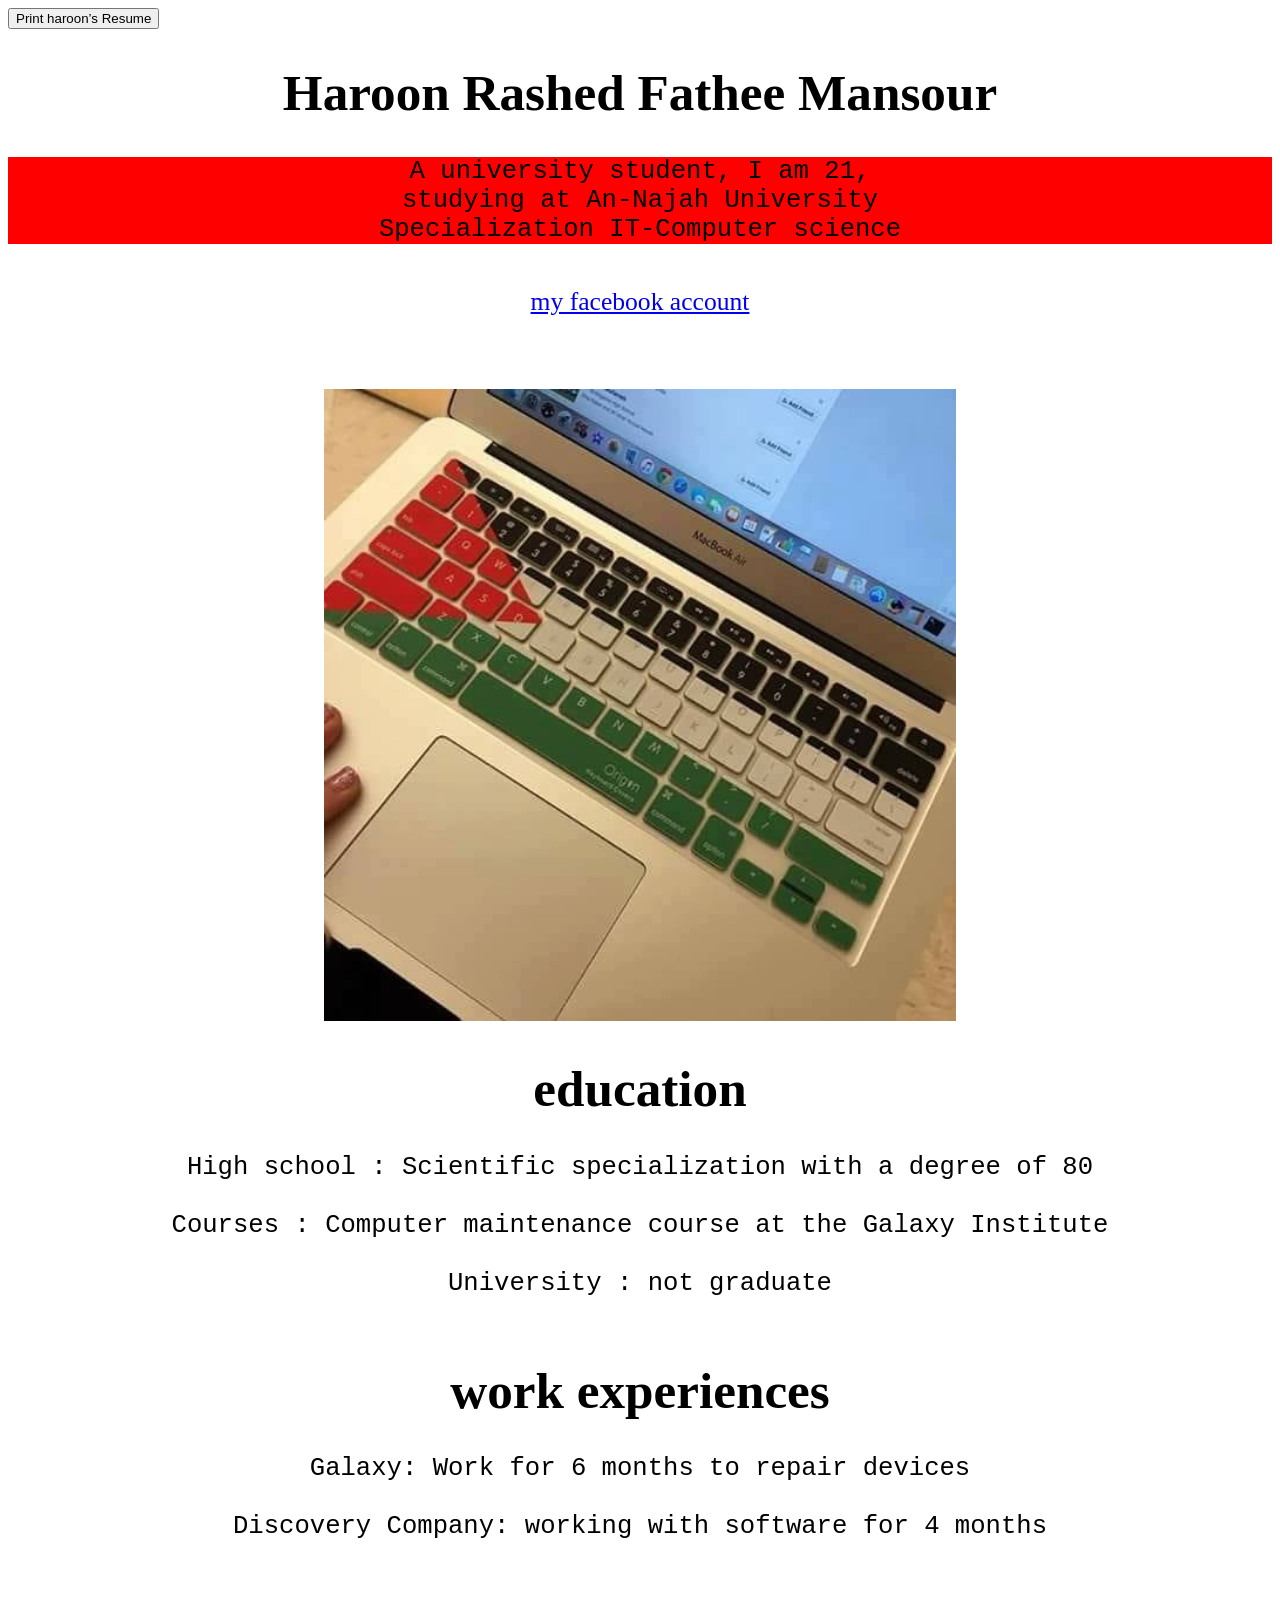
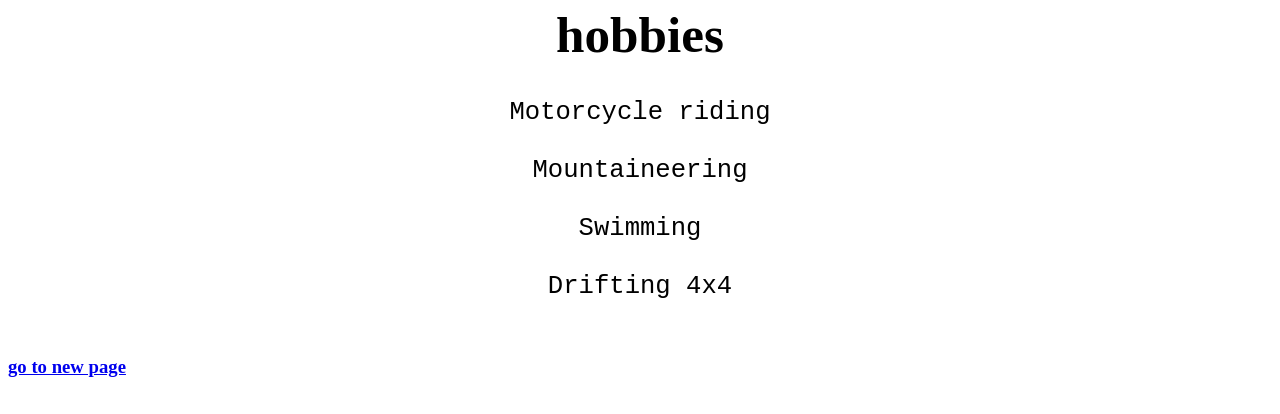
<file: index.html>
<!DOCTYPE html>
<html lang="en">
<html>
<head>
<title>Haroon</title>
<link rel="stylesheet" href="style.css">
<meta name="viewport" content="width=device-width, initial-scale=1.0">

</head>
<body>
<button onclick="window.print()">Print haroon’s Resume</button>
<h1 title="name" style="font-size:4vw;" onclick="f1()">Haroon Rashed Fathee Mansour</h1>

<p title=" summary " style="font-size:2vw;">A university student, I am 21,<br> studying at An-Najah University
<br>Specialization IT-Computer science</p>
<br>
<center><a href="https://www.facebook.com/100009195893781"style=" font-size:2vw;">my facebook account</a></center>
<br>
<br>
<br>
<br>


<img  src="a.jpg" alt="Computer" style="width:50%;"  >
<br>
<h1 style="font-size:4vw;">education</h1>
<pre style="font-size:2vw;">
High school : Scientific specialization with a degree of 80

Courses : Computer maintenance course at the Galaxy Institute

University : not graduate
 
</pre>
<h1 style="font-size:4vw;">work experiences</h1>
<pre id="demo"  style="font-size:2vw;">
Galaxy: Work for 6 months to repair devices

Discovery Company: working with software for 4 months
 
</pre>
<h1 style="font-size:4vw;">hobbies</h1>
<pre style="font-size:2vw;">
Motorcycle riding

Mountaineering

Swimming

Drifting 4x4
 
</pre>
<h3><a href="application.html">go to new page</a></h3>
<script>
function f1() {
  alert("Welcome to haroon site, please let me know if you have any questions");
}
</script>
<script>
document.getElementById("demo").onmouseover = function() {mouseOver()};
document.getElementById("demo").onmouseout = function() {mouseOut()};

function mouseOver() {
  document.getElementById("demo").style.color = "green";
}

function mouseOut() {
  document.getElementById("demo").style.color = "black";
}
</script>
</body>
</html>
</file>
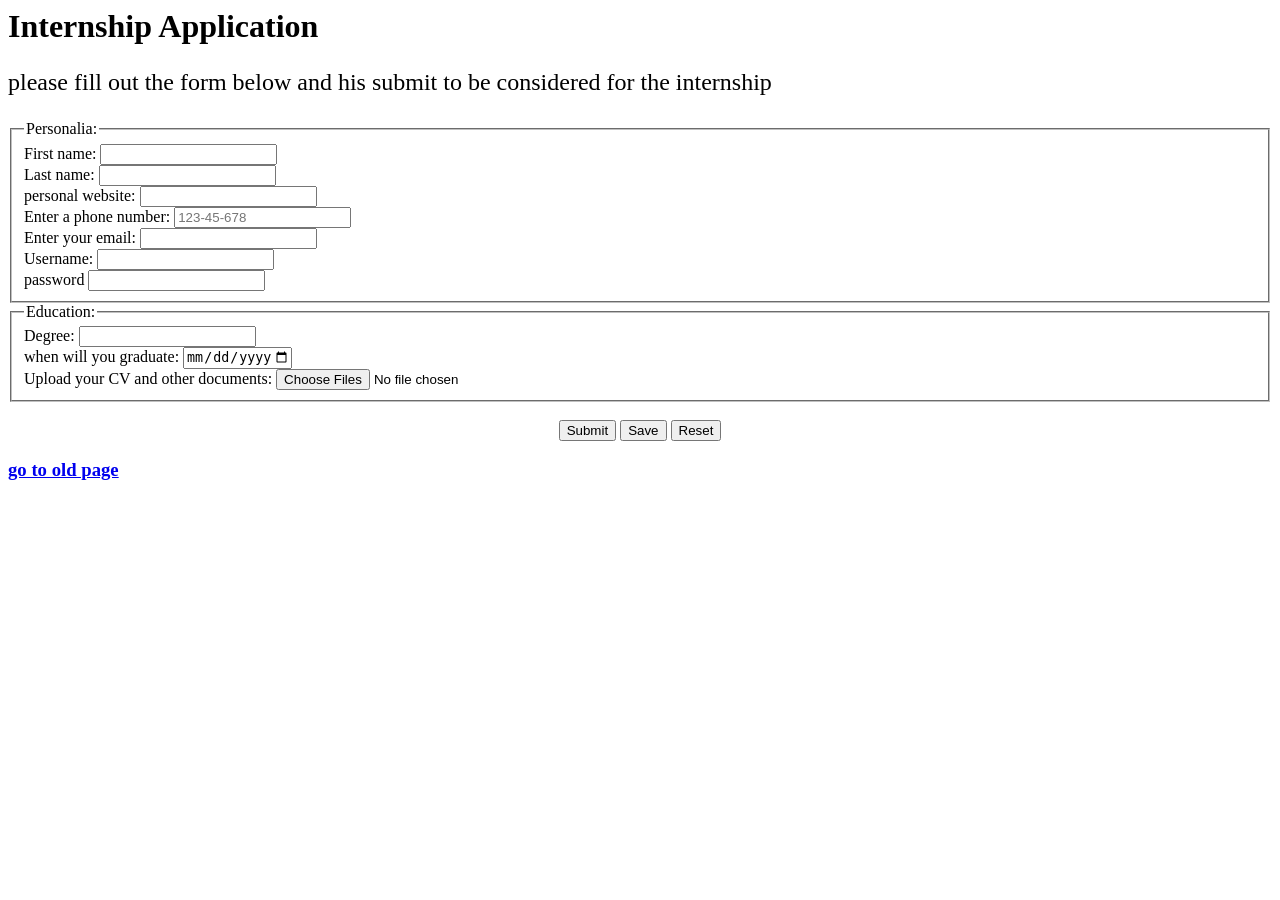
<file: application.html>
<html>
<head>
    <title>Internship Application</title>

</head>
<script type="text/javascript" src="jsfile.js"></script>
<body>  
    <h1>Internship Application</h1>
<p style="font-size:150% ">please fill out the form below and his submit to be considered for the internship</p>

<form name="myform" method="post"  onsubmit="return validateform()" >  
    <fieldset>
<legend>Personalia:</legend>
<label for="fname">First name: </label>
<input type="text" id="f" name="fname"  > <br>  

<label for="lname">Last name:</label>
<input type="text" id="l" name="lname" ><br>

<label for="page">personal website:</label>
  <input type="url" name="page" ><br>


  <label for="phone">Enter a phone number:</label>
  <input type="tel" id="p" name="phone" placeholder="123-45-678" pattern="[0-9]{3}-[0-9]{2}-[0-9]{3}"  ><br>


  <label for="email">Enter your email:</label>
  <input type="email" id="e" name="email"  ><br>

  <label for="username">Username:</label>
  <input type="text" id="u" name="username" ><br>

  <label for="page">password</label>
<input type="password" id="s" name="password"><br/> 

</fieldset>
<fieldset>
    <legend>Education:</legend>
    <label for="Degree">Degree:</label>
    <input list="Degree" name="Degre">
      <datalist id="Degree">
        <option value="Associate">
        <option value="Bachelor">
        <option value="Masters">
        <option value="Ph.D.">
        <option value="other">
      </datalist><br>
    <label for="datemin">when will you graduate:</label>
      <input type="date" id="datemin" name="datemin" min="2021-05-05" max="2022-05-05"><br>
    <label for="myfile">Upload your CV and other documents:</label>
      <input type="file" id="myfile" name="myfile" multiple><br>
    </fieldset>
    <br>
  <center>
    <input type="submit" value="Submit">
    <input type="submit" value="Save" >
    <input type="reset" >
</center>
  

</form>  
<h3><a href="index.html">go to old page</a></h3>
</body>
</html>
</file>
<file: style.css>
p {
  background-color: red;
font-family: courier;
text-align:center;
}
h1{
font-size: 300%;
text-align:center;
}
pre{
text-align:center;
}
img {

margin: 0 25%;

margin-right:0;
}
a{
text-align: center;

}
</file>
